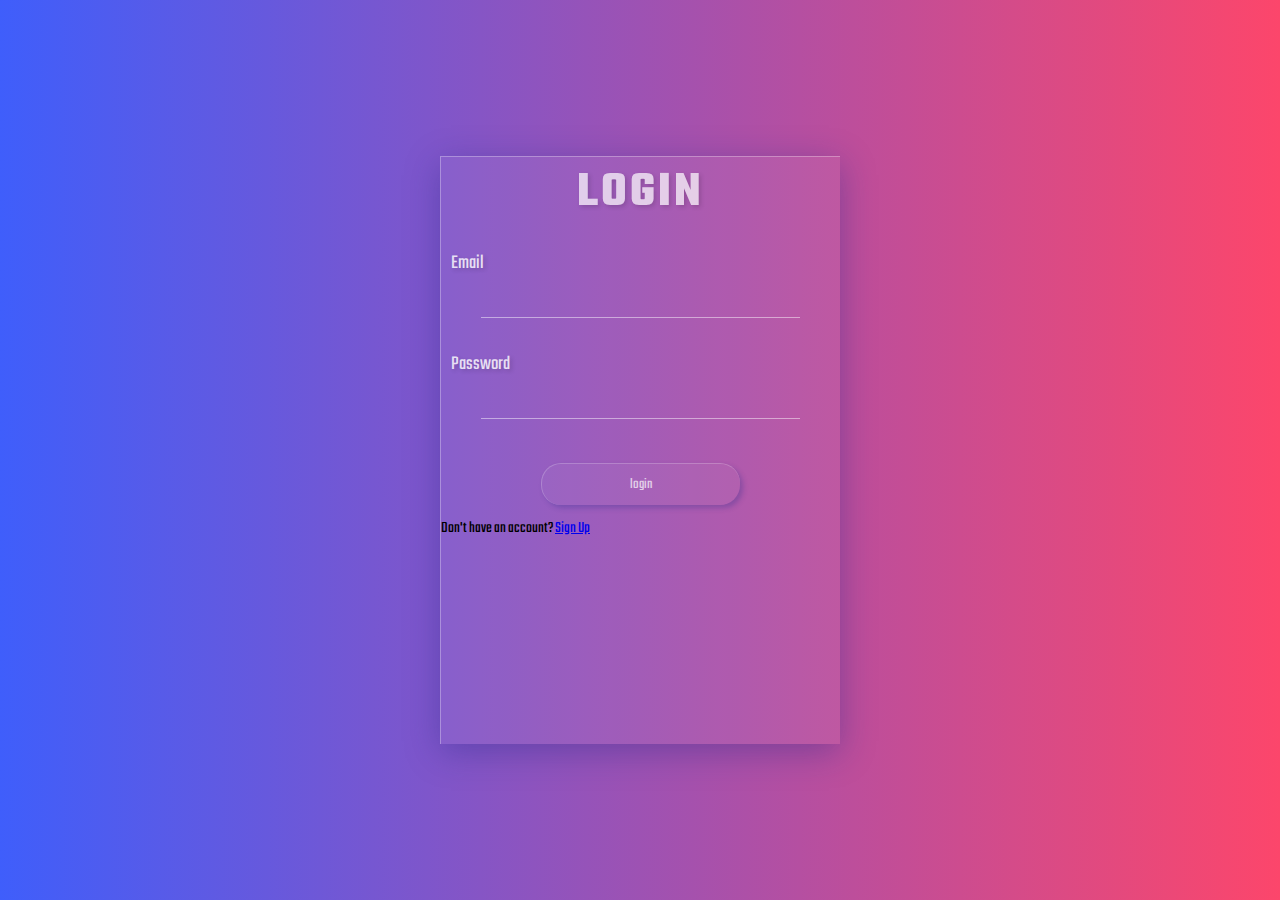
<file: theatremanagement/src/main/resources/static/login.html>
<!DOCTYPE html>
<html lang="en">
<head>
    <meta charset="UTF-8">
    <meta http-equiv="X-UA-Compatible" content="IE=edge">
    <meta name="viewport" content="width=device-width, initial-scale=1.0">
    <title>loginpage</title>
    <script src="https://ajax.googleapis.com/ajax/libs/jquery/3.6.0/jquery.min.js"></script>
 
</head>
<body>
    <form>
        <h1>LOGIN</h1>
        <link rel="stylesheet" href="./CSS/Registrstion.css">
        <label>
            Email
        </label>
        <input type="text" id="txt_uname">
        <div class="error" style="color: red;" id="emailError"></div>
        <label>
            Password
        </label>
        <input type="Password" id="txt_pwd">
        <div class="error" style="color: red;" id="passError"></div>
        <button id="but_submit" type="button">login</button>

        <div>
            <p class="mb-0">Don't have an account? <a href="Registration.html" class="text-dark-50">Sign Up</a>
            </p>
          </div>
        
          
    </form>

    

<!------------------------------------------------->
<script>
    $(document).ready(function(){
        $("#but_submit").click(function(){

            // "^(?=.*[A-Za-z])(?=.*\d)[A-Za-z\d]{8,}$"
            // Minimum eight characters, at least one letter and one number:
       var email_regex =/^[a-zA-Z0-9._-]+@[a-zA-Z0-9.-]+\.[a-zA-Z]{2,4}$/;

       var password_regex =/^(?=.*[A-Za-z])(?=.*\d)[A-Za-z\d]{8,}$/;
   
     var email = jQuery.trim($("#txt_uname").val());
     if(email == ''){
     $('#emailError').text('This field is required');
     return false;
     }else {

        $('#emailError').empty();
            }

     if(email != "") {
     if(!email_regex.test(email)){
     $('#emailError').text('The e-mail address entered is invalid.');
     return false;
     }else {

    $('#emailError').empty();
    }
     }


     var pass = jQuery.trim($("#txt_pwd").val());
     if(pass == ''){
     $('#passError').text('This field is required');
     return false;
     }else {

        $('#passError').empty();
    }
     if(pass != "") {
     if(!password_regex.test(pass)){
     $('#passError').text('The password entered is invalid.');
     return false;
     }else {

        $('#passError').empty();
    }
     }


     if(email != "") {
     if(!email_regex.test(email)){
     $('#emailError').text('The e-mail address entered is invalid.');
     return false;
     }else {

        $('#passError').empty();
    }
     }



            var email = $("#txt_uname").val().trim();
            var password = $("#txt_pwd").val().trim();
    
            if(email != "" && password != "" ){
                $.ajax({
                    url:'http://localhost:8080/user/login',
                    type:'post',
                    data:{email:email,pass:password},
                    success:function(response){
                        localStorage.setItem('firstname',response.fname);
                        localStorage.setItem('lastname',response.lname);
                        localStorage.setItem('email',response.email);
                        localStorage.setItem('number',response.mobile);
                        localStorage.setItem('role',response.role);
                        localStorage.setItem('user',response.id);

                        window.location = "index.html";                       
                        },error: function (e) {
                        console.log(e);
                    }
                });
            }
        });
    });
    

    
    
    </script>
</body>
</html>
</file>
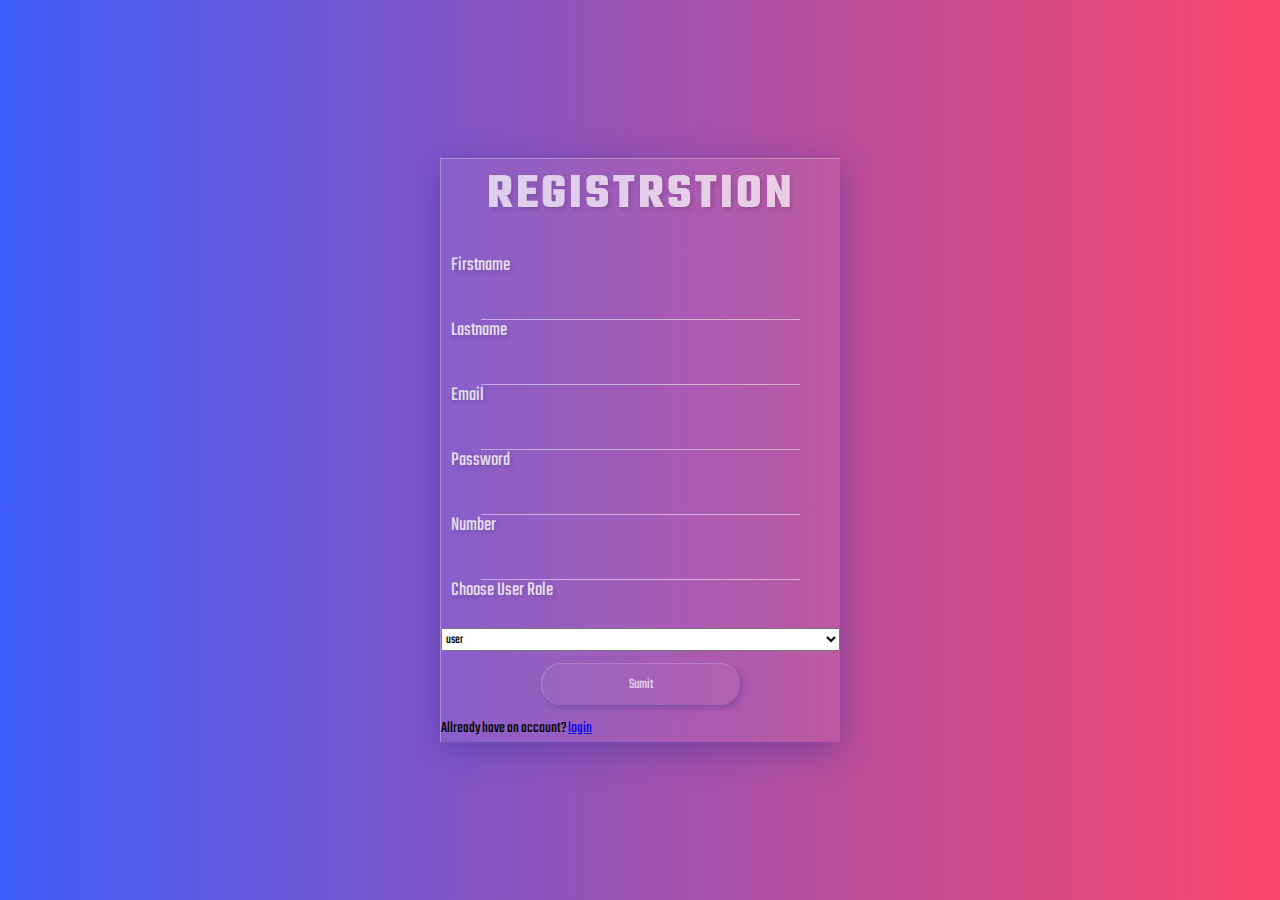
<file: theatremanagement/src/main/resources/static/Registration.html>
<!DOCTYPE html>
<html lang="en">
<head>
    <meta charset="UTF-8">
    <meta http-equiv="X-UA-Compatible" content="IE=edge">
    <meta name="viewport" content="width=device-width, initial-scale=1.0">
    <title>loginpage</title>
    <script src="https://ajax.googleapis.com/ajax/libs/jquery/3.6.0/jquery.min.js"></script>
</head>
<body>
    <form>
        <h1>REGISTRSTION</h1>
        <link rel="stylesheet" href="./CSS/login.css">
        <label>
            Firstname
        </label>
        <input type="text" id="Firstname">
        <div class="error" style="color: red;" id="fnameError"></div>
        <label>
            Lastname
        </label>
        <input type="text" id="Lastname">
        <div class="error" style="color: red;" id="lnameError"></div>
        <label>
            Email
        </label>
        <input type="email" id="Email">
        <div class="error" style="color: red;" id="emailError"></div>
        <label>
            Password
        </label>
        <input type="Password" id="Password">
        <div class="error" style="color: red;" id="passError"></div>
        <label>
            Number
        </label>
        <input type="number" id="Number">
        <div class="error" style="color: red;" id="numError"></div>
        <label class="form-label select-label">Choose User Role</label>
        <br>
        <select required  id="userrole"  class="select form-control-lg" >
                    
            <option value="user">user</option>
            <option value="admin">admin</option>
            
          </select>
         
       
        <button type="button" id="sumitbtn" >Sumit</button>
        <div>
            <p class="mb-0">Allready have an account? <a href="login.html" class="text-dark-50">login</a>
            </p>
          </div>
        <!-- <button onclick="clearField()" >Clear</button> -->
         <!-- <button>Register</button>  -->
         
    </form>
        <!-- <div class="card-footer">
            <div id="response">
        </div> -->
<!-----------------Ajax-------------------------->

<script>
    
    $(document).ready(function(){
 
        $("#sumitbtn").click(function(){ 
            var email_regex =/^[a-zA-Z0-9._-]+@[a-zA-Z0-9.-]+\.[a-zA-Z]{2,4}$/;
            var paswd_regex = /^(?=.*[A-Za-z])(?=.*\d)[A-Za-z\d]{8,}$/;
            //var fname_regex = /^[A-Za-z][A-Za-z0-9_]{3,29}$/;
            //var lname_regex = /^[A-Za-z][A-Za-z0-9_]{3,29}$/;
            var number_regex = /^(?:(?:\+|0{0,2})91(\s*[\-]\s*)?|[0]?)?[789]\d{9}$/;
            //starting with 9,8,7 you can add more as well.

           

            var fname = jQuery.trim($("#Firstname").val());
            var lname = jQuery.trim($("#Lastname").val());
            var email = jQuery.trim($("#Email").val());
            var pass = jQuery.trim($("#Password").val());
            var number = jQuery.trim($("#Number").val());

            if (fname == '') {
                $('#fnameError').text('This field is required');
                return false;
            }else {

            $('#fnameError').empty();
            }

            // if(fname != "") {
            //     if(!fname_regex.test(fname)){
            //      $('#fnameError').text('The fname entered is invalid.');
            //     return false;
            //         }
            //     }else{
            //         $('#fnameError').text('valid');
            //     }


            if (lname == '') {
                $('#lnameError').text('This field is required');
                return false;
            }else {

            $('#lnameError').empty();
            }

            // if(lname != "") {
            //     if(!lname_regex.test(lname)){
            //      $('#lnameError').text('The lname entered is invalid.');
            //     return false;
            //         }
            //     }


                if (email == '') {
                $('#emailError').text('This field is required');
                return false;
                    }else {

                $('#emailError').empty();
                    }

            if (email != "") {
                if (!email_regex.test(email)) {
                    $('#emailError').text('The e-mail address entered is invalid.');
                    return false;
                }else {

                    $('#emailError').empty();
                  }
            }
           


            if (pass == '') {
                $('#passError').text('This field is required');
                return false;
            }else {

            $('#passError').empty();
             }
            
            if (pass != "") {
                if (!paswd_regex.test(pass)) {
                    $('#passError').text('The password entered is invalid.');
                    return false;
                }else {

                $('#passError').empty();
                }
            }

           
 
            if (number == '') {
                $('#numError').text('This field is required');
                return false;
                     }else {

            $('#numError').empty();
                 }



            if (number != "") {
                if (!number_regex.test(number)) {
                    $('#numError').text('The number entered is invalid.');
                    return false;
                }else {

            $('#numError').empty();
          }
            }





var Firstname=$('#Firstname').val();
var Lastname=$('#Lastname').val();
var Email=$('#Email').val();
var Password=$('#Password').val();
var Number=$('#Number').val();
var Role=$('#userrole').val();


var details={
'fname': Firstname,
'lname': Lastname ,
'email': Email,
'pass': Password,
'mobile': Number,
'role': Role
};
console.log(details);
$.ajax({
url: "http://localhost:8080/user/create",
type: "POST",
data: JSON.stringify(details),
contentType: "application/json",
success: function (data) {

    
    window.location = "index.html";
console.log(data);

},error: function (e) {
console.log(e);
}
});
})
});



    //     $.post('http://localhost:8080/user/creat',{
    //         Firstname:Firstname,
    //         Lastname:Lastname,
    //         Email:Email,
    //         Password:Password,
    //         Number:Number,
    //         Role:Role
    //     }, function(response){

    //         $("#response").html("<div class='alert  alert-success'>" +response.message+"</div>")
    //         clearField();

    //     })
    // })
    
    // function clearField(){

    //     $('#Firstname').val("");
    //   $('#Lastname').val("");
    //     $('#Email').val("");
    //     $('#Password').val("");
    //     $('#Number').val("");
    //     $('#Role').val("");


    // }
    </script>



</body>
</html>
</file>
<file: theatremanagement/src/main/resources/static/CSS/Registrstion.css>
@import url('https://fonts.googleapis.com/css2?family=Teko:wght@300&display=swap');

*{
        margin: 0;
        padding: 0;
        box-sizing: border-box;
        font-family: 'Teko', sans-serif;
        cursor: pointer;

}
body{
    height: 100vh;
    width: 100%;
    display: flex;
    justify-content: center;
    align-items: center;
    background: linear-gradient(to right, #3f5efb,#fc466b);
}
form{
    width: 25rem;
    /* height: 35rem; */
     height: 36.7rem; 
    display: flex;
    flex-direction: column;
    background:rgba(255, 255, 255, 0.06);
    box-shadow: 0 8px 32px 0 rgba(31, 38, 135,.37);
    border-left:1px solid rgba(255, 255, 255, .3);
    border-top: 1px solid rgba(255, 255, 255, .3);
    
}
h1{
    font-size: 50px;
    text-align: center;
    color: white;
    text-shadow: 2px 2px 4px rgba(0, 0, 0, .2);
    letter-spacing: 3px;
    margin-bottom: 5%;
    opacity: .7;
}
label{
    font-size: 20px;
    color: white;
    margin-left: 10px;
    opacity: .8;
    text-shadow: 2px 2px 4px rgba(0, 0, 0, .2);
    
}
input{
    width: 80%;
    margin: 5% auto;
    /* margin-bottom: -1%; */
    margin-bottom: 8%; 
    border: none;
    outline: none;
    background: transparent;
    color: white;
    border-bottom: 1px solid rgba(255, 255, 255, 0.6);
    opacity: .8;
} 
button{

    width: 50%;
    margin: 3% auto;
    color: white;
    font-size: 15px;
    opacity: .7;
    background:rgba(255, 255, 255, 0.06);
    padding: 10px 30px;
    border: none;
    outline: none;
    border-radius: 20px;
    text-shadow: 2px 2px 4px rgba(255, 255, 255, 0.02);
    box-shadow: 3px 3px 5px rgba(31, 38, 135,.37);
    border-left: 1px solid rgba(255, 255, 255, .3);
    border-top: 1px solid rgba(255, 255, 255, .3);

}
</file>
<file: theatremanagement/src/main/resources/static/CSS/login.css>
@import url('https://fonts.googleapis.com/css2?family=Teko:wght@300&display=swap');

*{
        margin: 0;
        padding: 0;
        box-sizing: border-box;
        font-family: 'Teko', sans-serif;
        cursor: pointer;

}
body{
    height: 100vh;
    width: 100%;
    display: flex;
    justify-content: center;
    align-items: center;
    background: linear-gradient(to right, #3f5efb,#fc466b);
}
form{
    width: 25rem;
    height: 36.5rem;
    /* height: 28rem; */
    display: flex;
    flex-direction: column;
    background:rgba(255, 255, 255, 0.06);
    box-shadow: 0 8px 32px 0 rgba(31, 38, 135,.37);
    border-left:1px solid rgba(255, 255, 255, .3);
    border-top: 1px solid rgba(255, 255, 255, .3);
    
}
h1{
    font-size: 50px;
    text-align: center;
    color: white;
    text-shadow: 2px 2px 4px rgba(0, 0, 0, .2);
    letter-spacing: 3px;
    margin-bottom: 5%;
    opacity: .7;
}
label{
    font-size: 20px;
    color: white;
    margin-left: 10px;
    opacity: .8;
    text-shadow: 2px 2px 4px rgba(0, 0, 0, .2);
    
}
input{
    width: 80%;
    margin: 5% auto;
    margin-bottom: -1%;
    /* margin-bottom: 8%; */
    border: none;
    outline: none;
    background: transparent;
    color: white;
    border-bottom: 1px solid rgba(255, 255, 255, 0.6);
    opacity: .8;
} 
button{

    width: 50%;
    margin: 3% auto;
    color: white;
    font-size: 15px;
    opacity: .7;
    background:rgba(255, 255, 255, 0.06);
    padding: 10px 30px;
    border: none;
    outline: none;
    border-radius: 20px;
    text-shadow: 2px 2px 4px rgba(255, 255, 255, 0.02);
    box-shadow: 3px 3px 5px rgba(31, 38, 135,.37);
    border-left: 1px solid rgba(255, 255, 255, .3);
    border-top: 1px solid rgba(255, 255, 255, .3);

}
</file>
